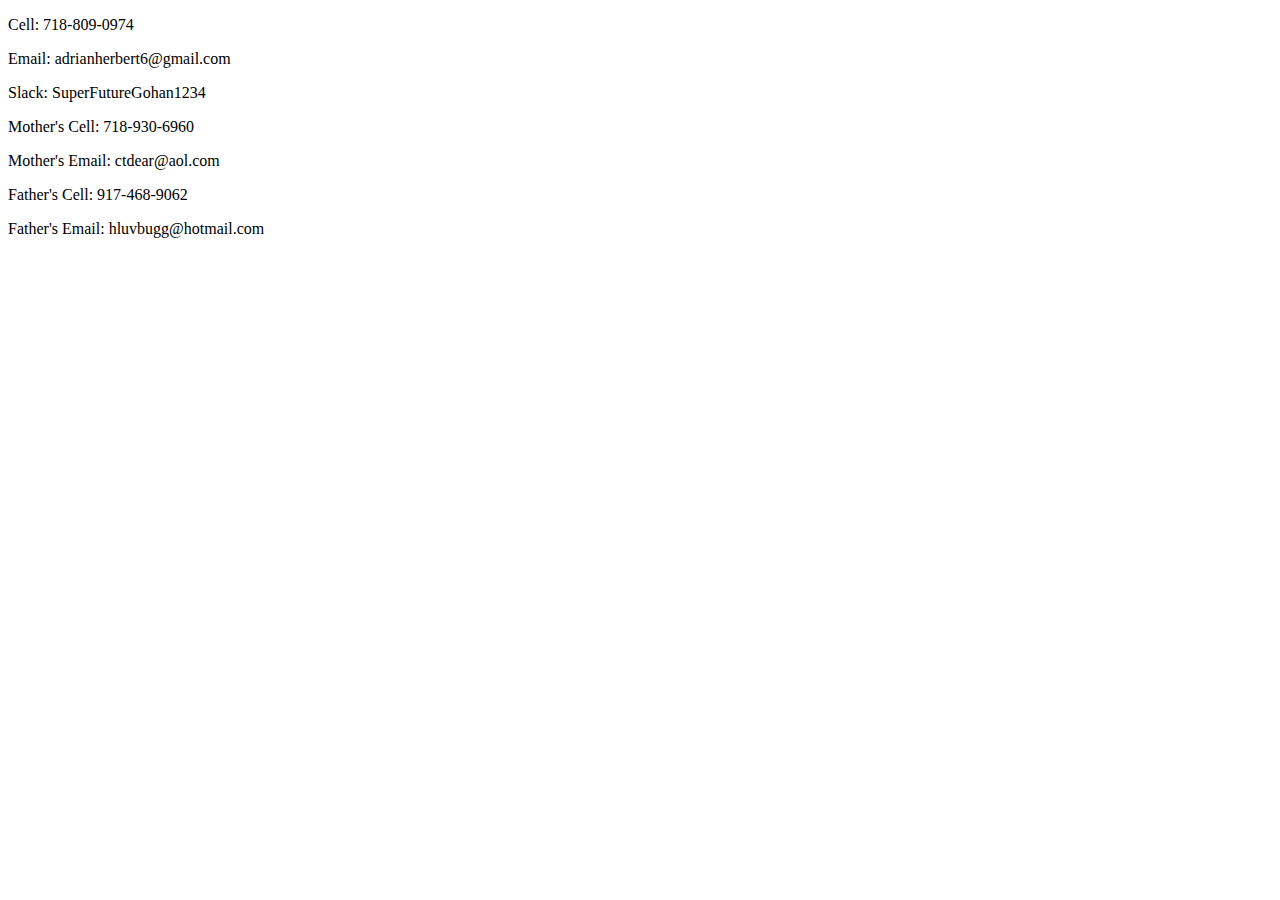
<file: pages/contact.html>
<!doctype html>
<body>
    <p>Cell: 718-809-0974</p>
    <p>Email: adrianherbert6@gmail.com</p>
    <p>Slack: SuperFutureGohan1234</p> 
    <p>Mother's Cell: 718-930-6960 </p>
    <p>Mother's Email: ctdear@aol.com</p>
    <p>Father's Cell: 917-468-9062</p>
    <p>Father's Email: hluvbugg@hotmail.com</p>
    
    
    
</body>
</file>
